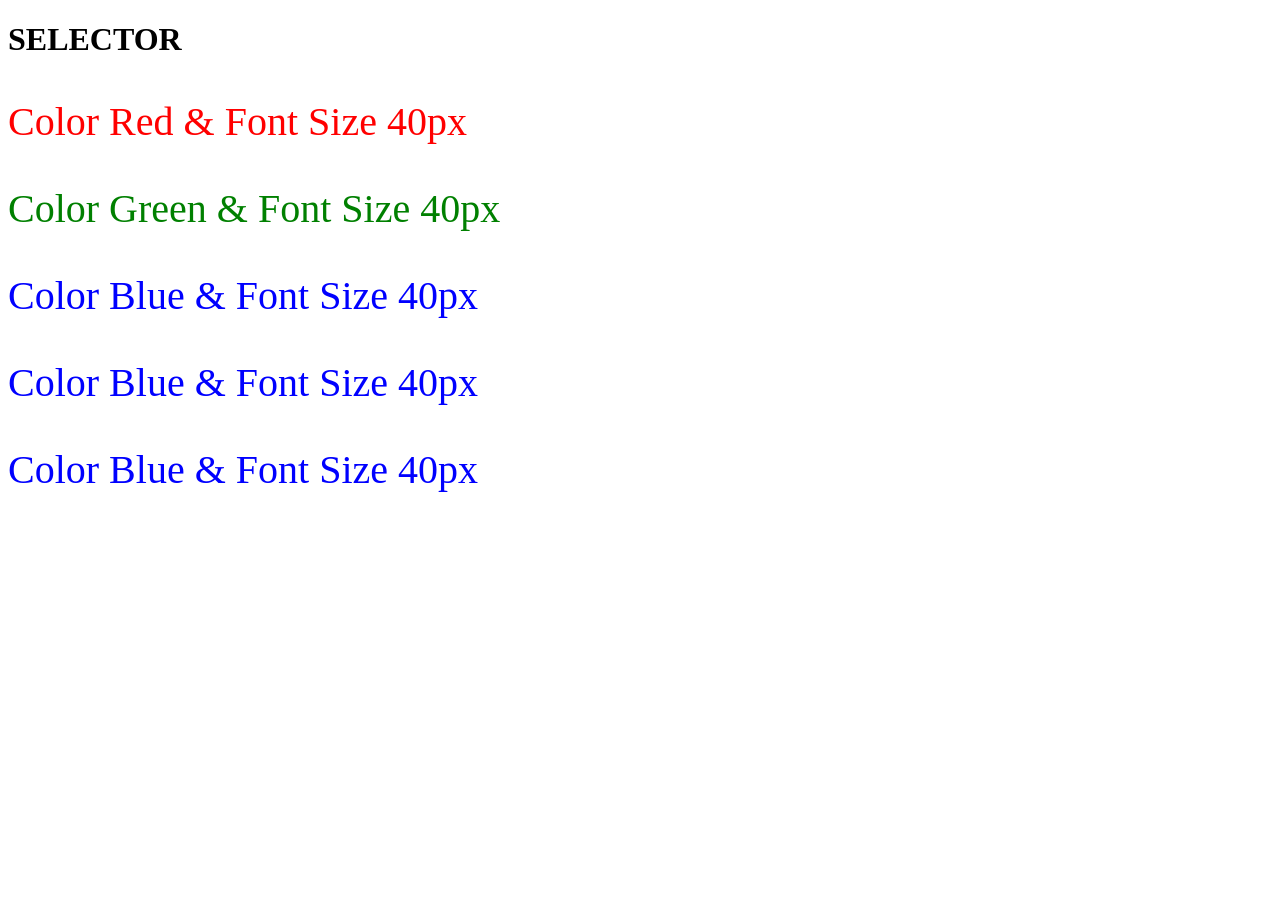
<file: selector.html>
<!DOCTYPE html>
<html lang="en">
<head>
    <meta charset="UTF-8">
    <meta name="viewport" content="width=device-width, initial-scale=1.0">
    <title>Document</title>
    <link rel="stylesheet" href="selector.css">
</head>
<body>
    <h1>SELECTOR</h1>

    <p class="text-merah-40">Color Red & Font Size 40px</p>
    <p class="text-hijau-40">Color Green & Font Size 40px</p>
    <p class="text-biru-40">Color Blue & Font Size 40px</p>
    <p class="text-biru-40">Color Blue & Font Size 40px</p>
    <p class="text-biru-40">Color Blue & Font Size 40px</p>

</body>
</html>
</file>
<file: selector.css>
.text-merah-40 {
    color: red;
    font-size: 40px;
}
.text-hijau-40 {
    color: green;
    font-size: 40px;
}
.text-biru-40 {
    color: blue;
    font-size: 40px;
}
</file>
